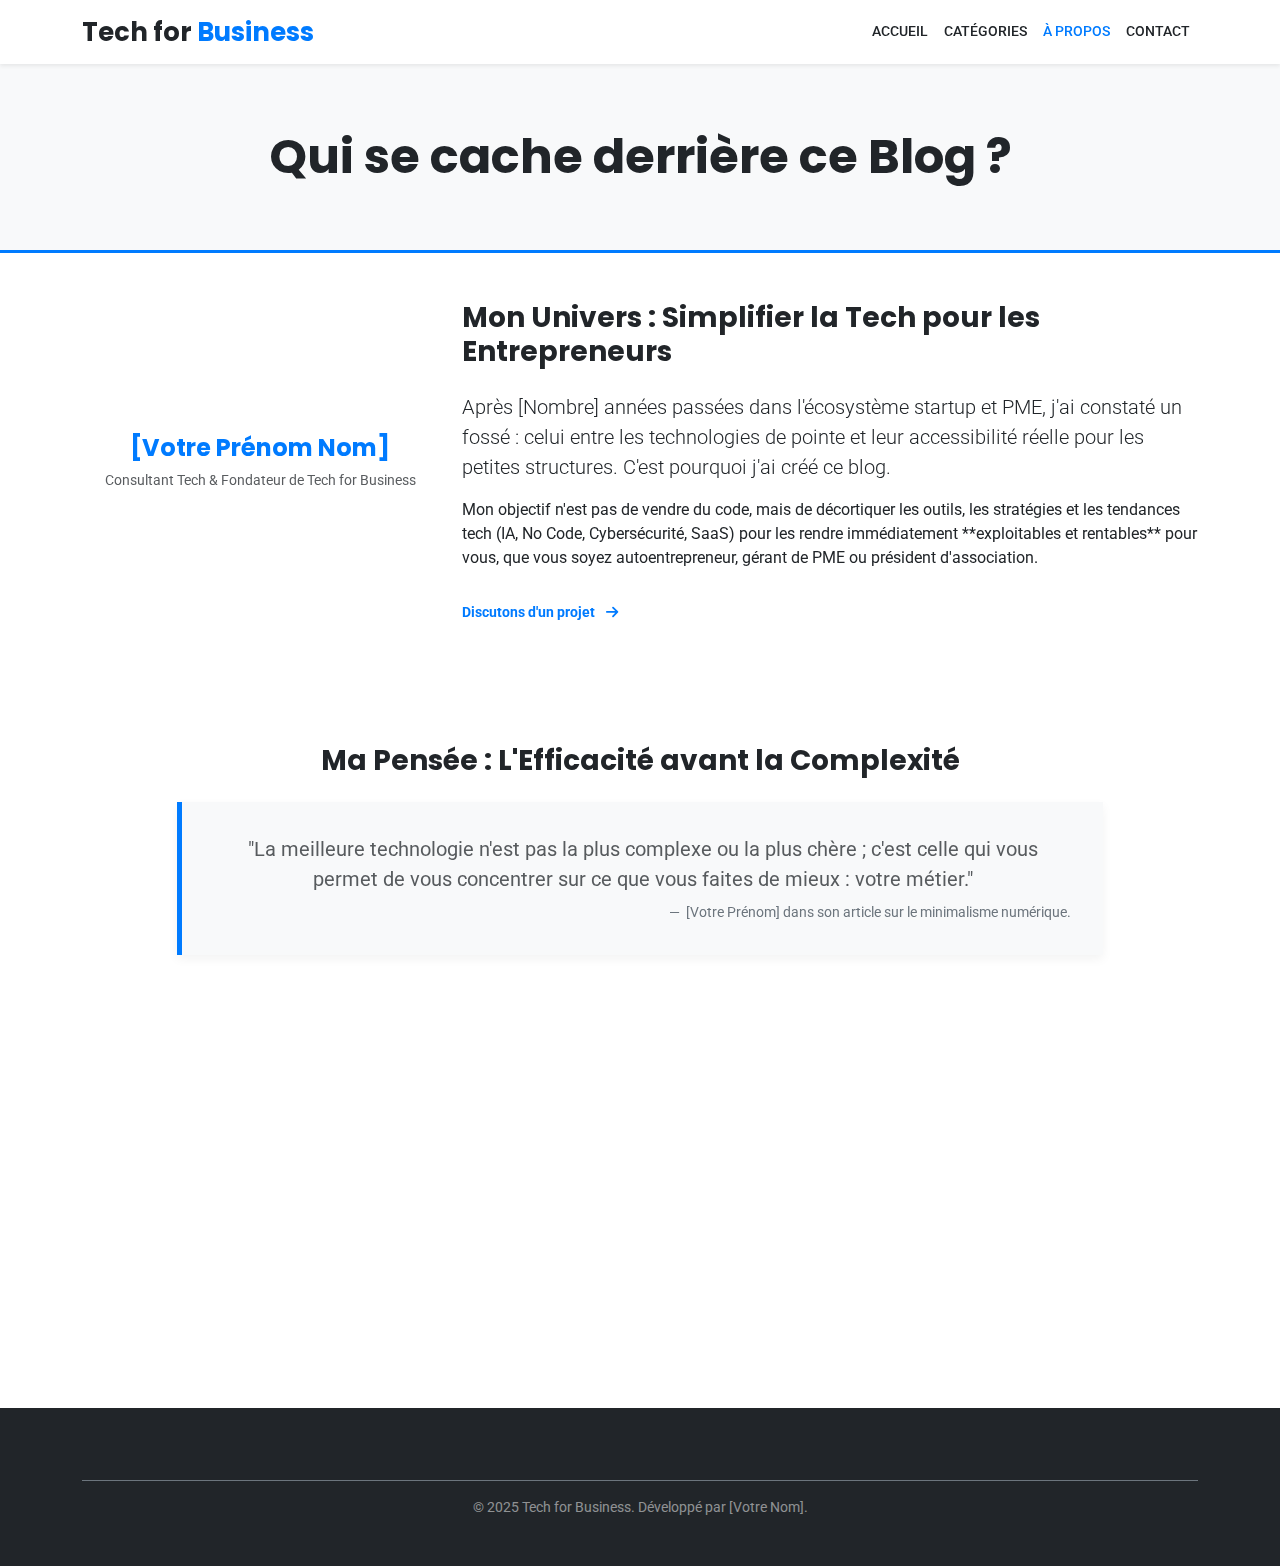
<file: html/apropos.html>
<!DOCTYPE html>
<html lang="fr">

<head>
    <meta charset="UTF-8">
    <meta name="viewport" content="width=device-width, initial-scale=1.0">
    <title>À Propos - Tech for Business</title>
    <link href="https://cdn.jsdelivr.net/npm/bootstrap@5.3.3/dist/css/bootstrap.min.css" rel="stylesheet">
    <link href="https://fonts.googleapis.com/css2?family=Poppins:wght@400;600;700&family=Roboto:wght@300;400;500&display=swap" rel="stylesheet">
    <link href="https://unpkg.com/aos@2.3.1/dist/aos.css" rel="stylesheet">
    <link rel="stylesheet" href="https://cdnjs.cloudflare.com/ajax/libs/font-awesome/6.5.2/css/all.min.css">
    
    <style>
        /* Réutilisation des variables CSS pour la cohérence */
        :root {
            --primary-color: #007bff; 
            --secondary-color: #212529; 
            --light-bg: #f8f9fa; 
            --font-title: 'Poppins', sans-serif;
            --font-body: 'Roboto', sans-serif;
        }

        body {
            font-family: var(--font-body);
            color: var(--secondary-color);
            background-color: white;
        }

        h1, h2, h3, h4, .navbar-brand {
            font-family: var(--font-title);
            font-weight: 700;
        }
        
        .navbar-brand { font-size: 1.6rem; color: var(--secondary-color) !important; }
        .navbar-brand span { color: var(--primary-color); }
        .nav-link { text-transform: uppercase; font-size: 0.9rem; font-weight: 500; color: var(--secondary-color) !important; }
        .nav-link:hover, .nav-link.active { color: var(--primary-color) !important; }
        .btn-tech {
            background-color: var(--primary-color);
            border-color: var(--primary-color);
            color: white;
            padding: 0.75rem 2.5rem;
            border-radius: 50px;
            transition: all 0.3s;
        }
        .footer-tech { background-color: var(--secondary-color); color: white; }
        .footer-link { color: rgba(255, 255, 255, 0.6) !important; text-decoration: none; }
        
        /* Styles Spécifiques à la page À Propos */
        .page-header {
            background-color: var(--light-bg);
            padding: 4rem 0;
            border-bottom: 3px solid var(--primary-color);
        }
        
        .profile-img {
            width: 250px;
            height: 250px;
            object-fit: cover;
            border-radius: 50%;
            border: 5px solid white;
            box-shadow: 0 5px 20px rgba(0, 0, 0, 0.1);
        }

        .vision-card {
            border-left: 5px solid var(--primary-color);
            padding: 2rem;
            background-color: var(--light-bg);
            box-shadow: 0 4px 10px rgba(0, 0, 0, 0.05);
        }
    </style>
</head>

<body>

    <nav class="navbar navbar-expand-lg navbar-light bg-white sticky-top shadow-sm">
        <div class="container">
            <a class="navbar-brand" href="index.html">
                Tech for <span>Business</span>
            </a>
            <button class="navbar-toggler" type="button" data-bs-toggle="collapse" data-bs-target="#navbarNav">
                <span class="navbar-toggler-icon"></span>
            </button>
            <div class="collapse navbar-collapse" id="navbarNav">
                <ul class="navbar-nav ms-auto">
                    <li class="nav-item"><a class="nav-link" href="index.html">Accueil</a></li>
                    <li class="nav-item"><a class="nav-link" href="categories.html">Catégories</a></li>
                    <li class="nav-item"><a class="nav-link active" href="a-propos.html">À Propos</a></li>
                    <li class="nav-item"><a class="nav-link" href="contact.html">Contact</a></li>
                </ul>
            </div>
        </div>
    </nav>
    
    <header class="page-header text-center">
        <div class="container" data-aos="fade-down">
            <h1 class="display-5 fw-bold mb-0">Qui se cache derrière ce Blog ?</h1>
        </div>
    </header>

    <main class="py-5">
        <div class="container">

            <section class="row align-items-center mb-5 pb-5">
                <div class="col-lg-4 text-center" data-aos="fade-right">
                    
                    <h2 class="h4 fw-bold mt-3" style="color: var(--primary-color);">[Votre Prénom Nom]</h2>
                    <p class="small text-muted">Consultant Tech & Fondateur de Tech for Business</p>
                </div>
                <div class="col-lg-8" data-aos="fade-left">
                    <h2 class="h3 fw-bold mb-4">Mon Univers : Simplifier la Tech pour les Entrepreneurs</h2>
                    <p class="lead">
                        Après [Nombre] années passées dans l'écosystème startup et PME, j'ai constaté un fossé :
                        celui entre les technologies de pointe et leur accessibilité réelle pour les petites structures.
                        C'est pourquoi j'ai créé ce blog.
                    </p>
                    <p>
                        Mon objectif n'est pas de vendre du code, mais de décortiquer les outils, les stratégies
                        et les tendances tech (IA, No Code, Cybersécurité, SaaS) pour les rendre immédiatement
                        **exploitables et rentables** pour vous, que vous soyez autoentrepreneur, gérant de PME
                        ou président d'association.
                    </p>
                    <a href="contact.html" class="text-decoration-none fw-bold small mt-3 d-inline-block" style="color: var(--primary-color);">
                        Discutons d'un projet <i class="fas fa-arrow-right ms-2"></i>
                    </a>
                </div>
            </section>

            <section class="py-4 my-5">
                <div class="row justify-content-center">
                    <div class="col-lg-10 text-center" data-aos="fade-up">
                        <h2 class="h3 fw-bold mb-4">Ma Pensée : L'Efficacité avant la Complexité</h2>
                        <div class="vision-card">
                            <blockquote class="blockquote mb-0">
                                <p class="mb-0 fs-5 text-muted">
                                    "La meilleure technologie n'est pas la plus complexe ou la plus chère ; c'est celle
                                    qui vous permet de vous concentrer sur ce que vous faites de mieux : votre métier."
                                </p>
                            </blockquote>
                            <figcaption class="blockquote-footer mt-2 mb-0 text-end">
                                [Votre Prénom] dans son article sur le minimalisme numérique.
                            </figcaption>
                        </div>
                    </div>
                </div>
            </section>
            
            <section class="py-5 bg-light-bg text-center rounded-3">
                <h2 class="h3 fw-bold mb-5" data-aos="fade-up">Impact et Communauté</h2>
                <div class="row">
                    <div class="col-md-4" data-aos="fade-up" data-aos-delay="100">
                        <p class="display-4 fw-bold mb-0" style="color: var(--primary-color);">45K+</p>
                        <p class="text-muted">Lecteurs mensuels</p>
                    </div>
                    <div class="col-md-4" data-aos="fade-up" data-aos-delay="200">
                        <p class="display-4 fw-bold mb-0" style="color: var(--primary-color);">120+</p>
                        <p class="text-muted">Articles publiés</p>
                    </div>
                    <div class="col-md-4" data-aos="fade-up" data-aos-delay="300">
                        <p class="display-4 fw-bold mb-0" style="color: var(--primary-color);">92%</p>
                        <p class="text-muted">De taux de satisfaction</p>
                    </div>
                </div>
            </section>

        </div>
    </main>
    
    <footer class="footer-tech py-5 mt-5">
        <div class="container">
            <div class="text-center pt-3 border-top border-secondary mt-4">
                <p class="mb-0 small text-white-50">&copy; 2025 Tech for Business. Développé par [Votre Nom].</p>
            </div>
        </div>
    </footer>

    <script src="https://cdn.jsdelivr.net/npm/bootstrap@5.3.3/dist/js/bootstrap.bundle.min.js"></script>
    <script src="https://unpkg.com/aos@2.3.1/dist/aos.js"></script>
    <script>
        AOS.init({ once: true, duration: 900 });
    </script>
</body>

</html>
</file>
